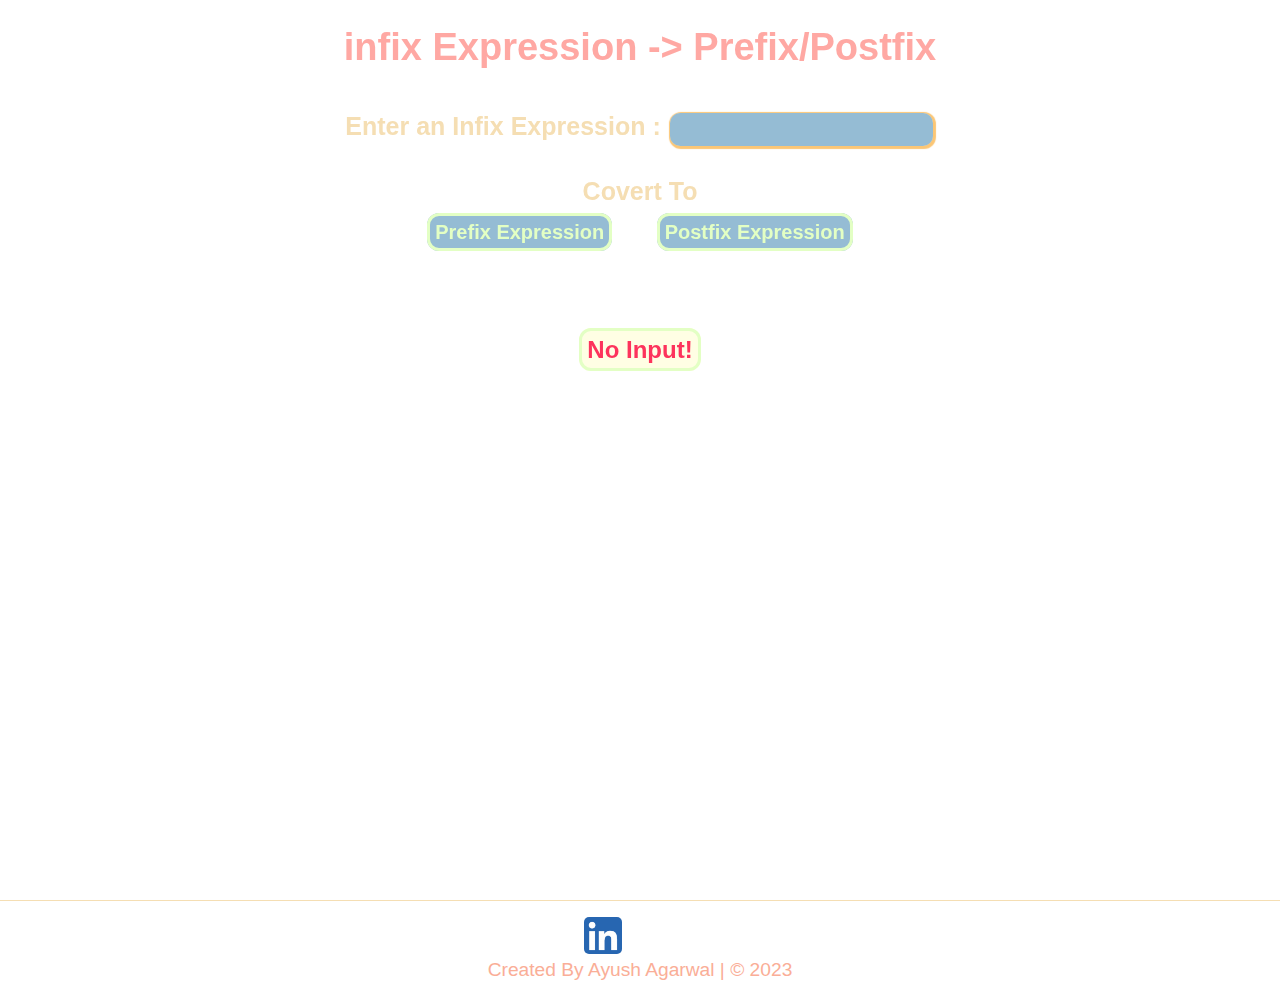
<file: index.html>
<html lang="en">

<head>
    <meta charset="UTF-8">
    <meta name="description" content="Infix to Postfix/Prefix conversion of Expressions">
    <meta name="keywords" content="infix to postfix, infix to prefix, infix conversion, online infix convertor, infix expression, infix convertor">
    <meta name="author" content="agarwalayush9">
    <meta http-equiv="X-UA-Compatible" content="IE=edge">
    <meta name="viewport" content="width=device-width, initial-scale=1.0">
    <meta name="robots" content="INDEX, FOLLOW">
    <title>Infix Converter</title>
    <link rel="stylesheet" href="index.css">
    <link href='https://fonts.googleapis.com/css?family=ABeeZee' rel='stylesheet'>
    <meta name="google-site-verification" content="Arz5y2BS9YdWZscrjAIvSIo23T3wX6mIidzxvvuQBpA" />
</head>

<body onload="load()">
    <div id="loading"></div>
    <div id="particles-js">
        <div id="pos">
            <header id="header">
                <h1> infix Expression -> Prefix/Postfix</h1>
            </header>
            <div id="infix">
                <span>Enter an Infix Expression :</span>
                <input type="text" id="input" class="infi">
                <br><br>
                <span>Covert To</span>
                <br>
            </div>
            <div id="choose">
                <span id="pre" onclick="pre()" on>Prefix Expression</span>
                <span id="post" onclick="post()">Postfix Expression</span>
            </div><br><br>
            <div id="result">
                <span id="out"> </span> <br><br><span id="output">No Input!</span>
            </div>
        </div>
    </div>
    <footer>
        <a href="https://www.linkedin.com/in/ayush-agarwal52" target="_blank"><img src="img/linkedinIcon.png"
                alt="linkedin" style="border-radius: 5px;" class="icon"></a>
        <a href="https://github.com/agarwalayush9" target="_blank"><img src="img/GitHub-Mark-Light-64px.png"
                alt="Github" id="git" class="icon" style="margin-left: 30px;"></a><br>
        <a class="a" href="#">Created By Ayush Agarwal | &copy; 2023 </a>
    </footer>
    <!-- Script .. -->
    <script>
        let body = document.body;
        body.style.overflow = 'hidden';
        var loaded = document.getElementById('loading');
        function load() {
            loaded.style.display = 'none';
            body.style.overflow = 'visible';
        }
    </script>
    <script type="text/javascript" src="particles.js"></script>
    <script src="app.js" type="text/javascript"></script>
    <script src="index.js"></script>
    <!--   -->
</body>

</html>
</file>
<file: index.css>
body{
    padding: 0;
    margin: 0;
    background-image: url('https://media.istockphoto.com/id/831530070/vector/digital-tree.jpg?s=612x612&w=0&k=20&c=Fflo8Wl04vOp5Ifu7GL-tZC-8BuVD5016wFYQmFLoxg=');
    background-repeat: no-repeat;
    background-size: cover;
    font-family: 'Trebuchet MS', 'Lucida Sans Unicode', 'Lucida Grande', 'Lucida Sans', Arial, sans-serif;
    /* height: 100vh; */
    width: fit-content;
}

#loading{
    width: 100%;
    height: 100%;
    background: #e5eff1 url('img/giphy.gif') no-repeat center; 
    z-index: 9999;
    position: fixed;
}
#pos{
    position: absolute;
    width: 100%;
}
header{
    padding-top: 1;
    border-bottom: 1px solid #fff;
    text-align: center;
    color: rgb(255, 168, 163);
    word-wrap: break-word;
    font-size: 19px;
    font-weight: lighter;
}

#particles-js{
    height: 100vh;
    width: 100%;
    background: inherit;
}
.icon {
    width: 3%;
}
.icon:hover {
    padding: 3px;
    border-radius: 25%;
    opacity: 0.5;
    background-color: rgb(217, 243, 243);
}
footer {
    /* background-color: #0d1430; */
    font-size: larger;
    text-align: center;
    padding: 0px;
    border-top: solid 0.5px wheat;
    padding-top: 15px;
    text-shadow: black;
    font-weight:500;
padding-bottom: 15px;
}
@media screen and (max-width:680px){
    .icon {
        width: 8%;
    }
}

footer>a{
    color: #faae97;
    text-decoration: none;
}
#infix{
    color: wheat;
    word-wrap: break-word;
    text-align: center;
    font-weight: bold;
    font-family:'Trebuchet MS', 'Lucida Sans Unicode', 'Lucida Grande', 'Lucida Sans', Arial, sans-serif;
    font-size: 25px;
    padding: 15px;
}
.infi{
    background: rgba(5, 97, 154, 0.422);
    color: #e3ffc4;
    outline: none;
    font-family: monospace;
    border: none;
    margin: 2px;
    box-shadow: 1px 1px 1px 2px rgb(251, 198, 117);
    width: fit-content;
    padding: 5px;
    border-radius: 10px;
    font-size: 20px;
}
@media screen and (max-width:453px){
    #pre ,#post{
        display: block;
    }
    .infi{
        width: fit-content;
    }
}
#choose{
    word-wrap: break-word;
    text-align: center;
    text-shadow:1px #faae97;
}
#pre ,#post{
    margin: 20px;
    border-radius: 12px;
    background-color: rgba(5, 97, 154, 0.422);
    padding: 5px;
    font-weight: bolder;
    border: #e3ffc4 solid;
    color: #e3ffc4;
    font-size: 20px;
}
#pre:hover, #post:hover{
    background-color: #faae9773;
    cursor: pointer;
}
#result{
    text-align: center;
       color: wheat;
       font-weight: bold;
       font-size: 24px;
       word-wrap: break-word;
}
#output{
    color: rgb(253, 51, 92);
    padding: 5px;
    border-radius: 12px;
    background-color: rgba(255, 253, 219, 0.748);
    border: #e3ffc4 solid;
}
</file>
